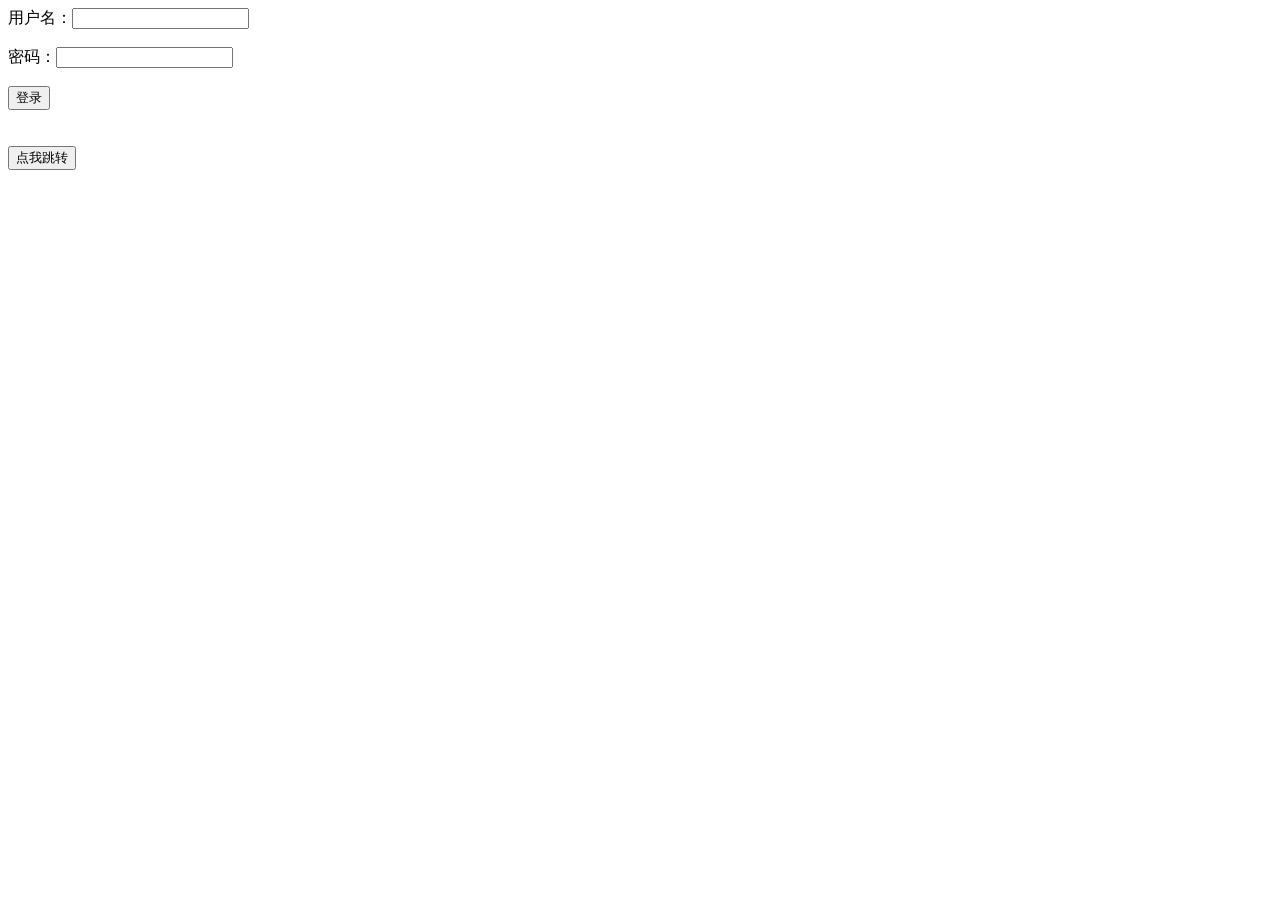
<file: servlet-study/target/servlet-study-1.0-SNAPSHOT/login.html>
<!DOCTYPE html>
<html lang="en">
<head>
    <meta charset="UTF-8">
    <title>用户登录</title>
</head>
<body>
    <form action="login" method="post">
        用户名：<input type="text" name="username">
        <br><br>
        密码：<input type="password" name="password">
        <br><br>
        <input type="submit" value="登录">
    </form>
    <br><br>
    <button onclick="goto()">点我跳转</button>
</body>
<script>
    function goto() {
        window.location.href = "home.html";
    }
</script>
</html>
</file>
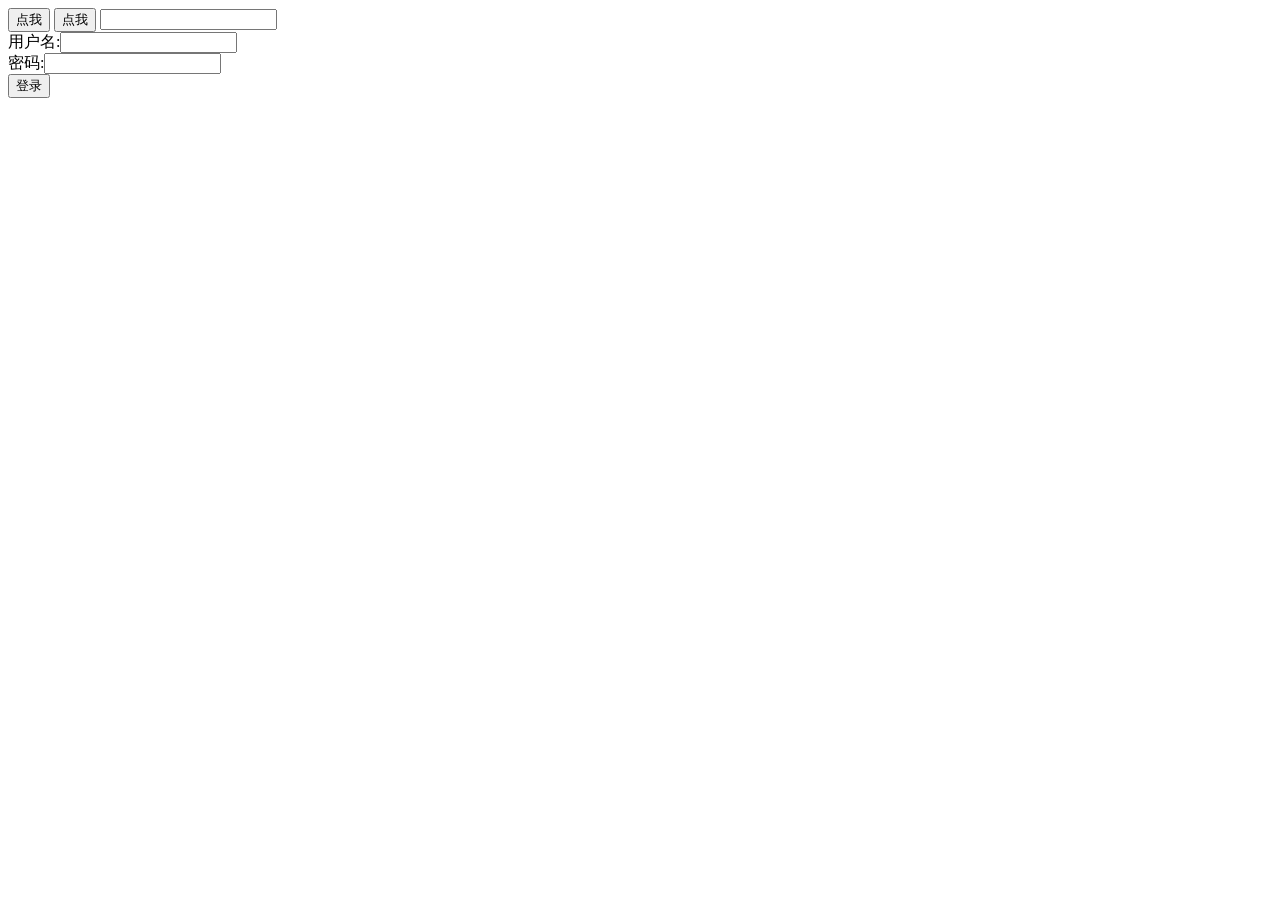
<file: Test4-15/target/Test4-15-1.0-SNAPSHOT/0401-2.html>
<!DOCTYPE html>
<html lang="en">
<head>
    <meta charset="UTF-8">
    <title>Title</title>
    <script>
        let articles=[{
            title:"我的第一篇博客",
            content:"学习JavaScript"
        },{
            title:"我的第2篇博客",
            content:"学习JavaScript"
        }];
        console.log(articles);
        console.log(JSON.stringify(articles));
        function c(x) {
            alert(x)
        }
    </script>
</head>
<body>
<input type="button" onclick="alert(123)" value="点我">
<input type="button" onclick="c(123)" value="点我">
<input type="text" onblur="c('ok')">
<form action="xxx">
    用户名:<input type="text" name="username"><br>
    密码:<input type="password" name="password"><br>
    <input type="submit" value="登录">
</form>
</body>
</html>
</file>
